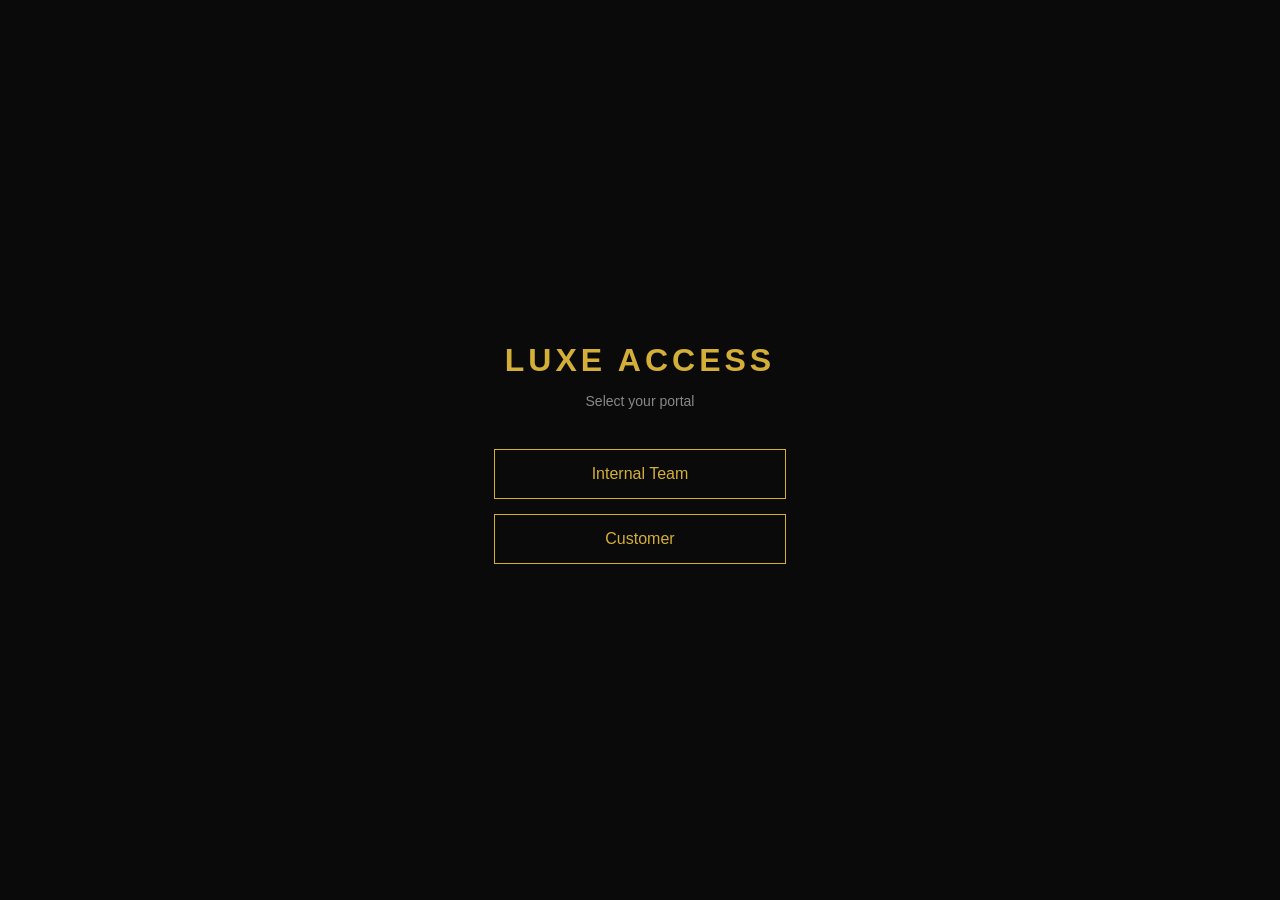
<file: index.html>
<!DOCTYPE html>
<html lang="en">
<head>
    <meta charset="UTF-8">
    <meta name="viewport" content="width=device-width, initial-scale=1.0">
    <title>LUXE · Access Gateway</title>

    <style>
        body{
            margin:0;
            height:100vh;
            display:flex;
            justify-content:center;
            align-items:center;
            background:#0a0a0a;
            font-family:Arial;
            color:#d4af37;
        }

        .container{
            text-align:center;
        }

        h1{
            letter-spacing:4px;
            margin-bottom:10px;
        }

        p{
            color:#888;
            margin-bottom:40px;
            font-size:14px;
        }

        .btn{
            display:block;
            width:260px;
            margin:15px auto;
            padding:15px;
            border:1px solid #d4af37;
            color:#d4af37;
            text-decoration:none;
            transition:0.3s;
            cursor:pointer;
        }

        .btn:hover{
            background:#d4af37;
            color:#000;
        }

        .hidden{
            display:none;
        }
    </style>
</head>

<body>

<div class="container">

    <!-- SCREEN 1 -->
    <div id="mainScreen">
        <h1>LUXE ACCESS</h1>
        <p>Select your portal</p>

        <div class="btn" onclick="showInternal()">Internal Team</div>
        <a class="btn" href="landingpage.html">Customer</a>
    </div>

    <!-- SCREEN 2 -->
    <div id="internalScreen" class="hidden">
        <h1>Internal Access</h1>
        <p>Choose your department</p>

        <a class="btn" href="login.html">Waiter Login</a>
        <a class="btn" href="login.html">Kitchen Login</a>
        <a class="btn" href="login.html">Admin Portal</a>

        <div class="btn" onclick="back()">Back</div>
    </div>

</div>

<script>
    function showInternal(){
        document.getElementById("mainScreen").classList.add("hidden");
        document.getElementById("internalScreen").classList.remove("hidden");
    }

    function back(){
        document.getElementById("internalScreen").classList.add("hidden");
        document.getElementById("mainScreen").classList.remove("hidden");
    }
</script>

</body>
</html>
</file>
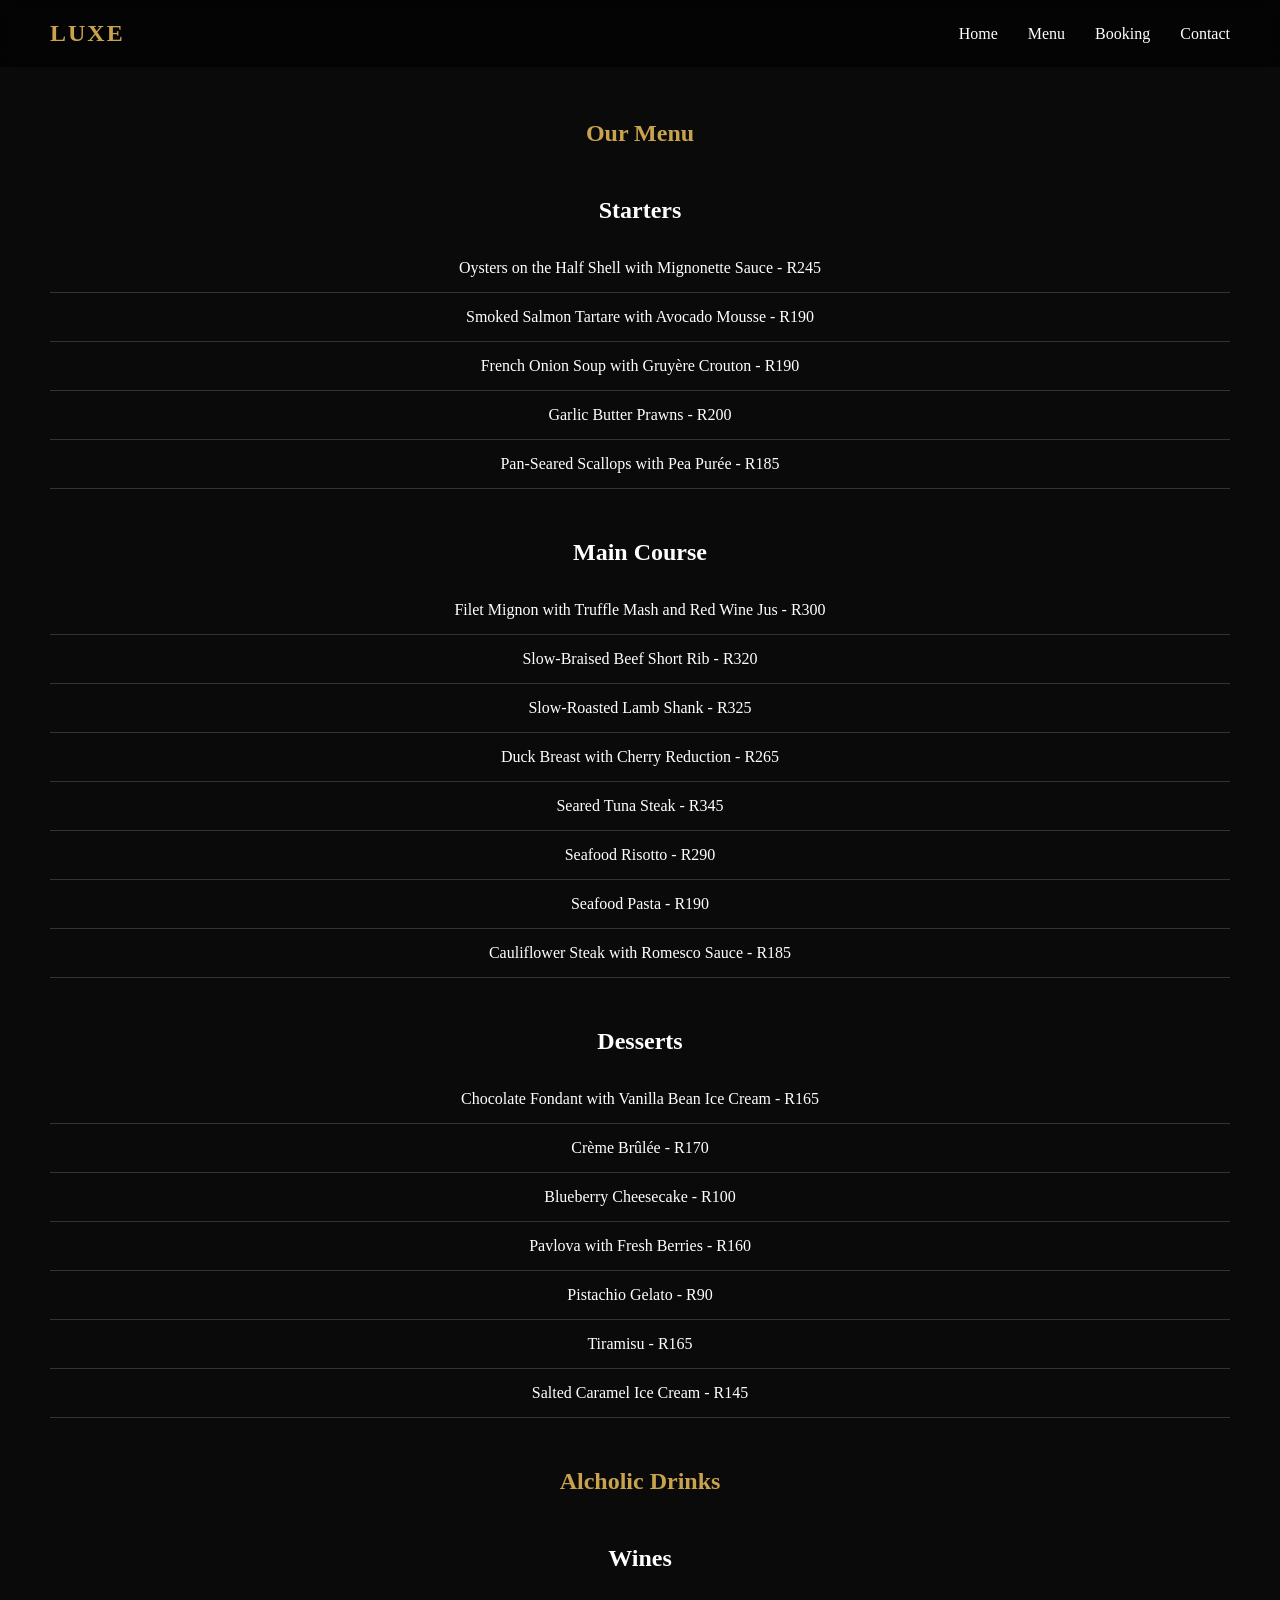
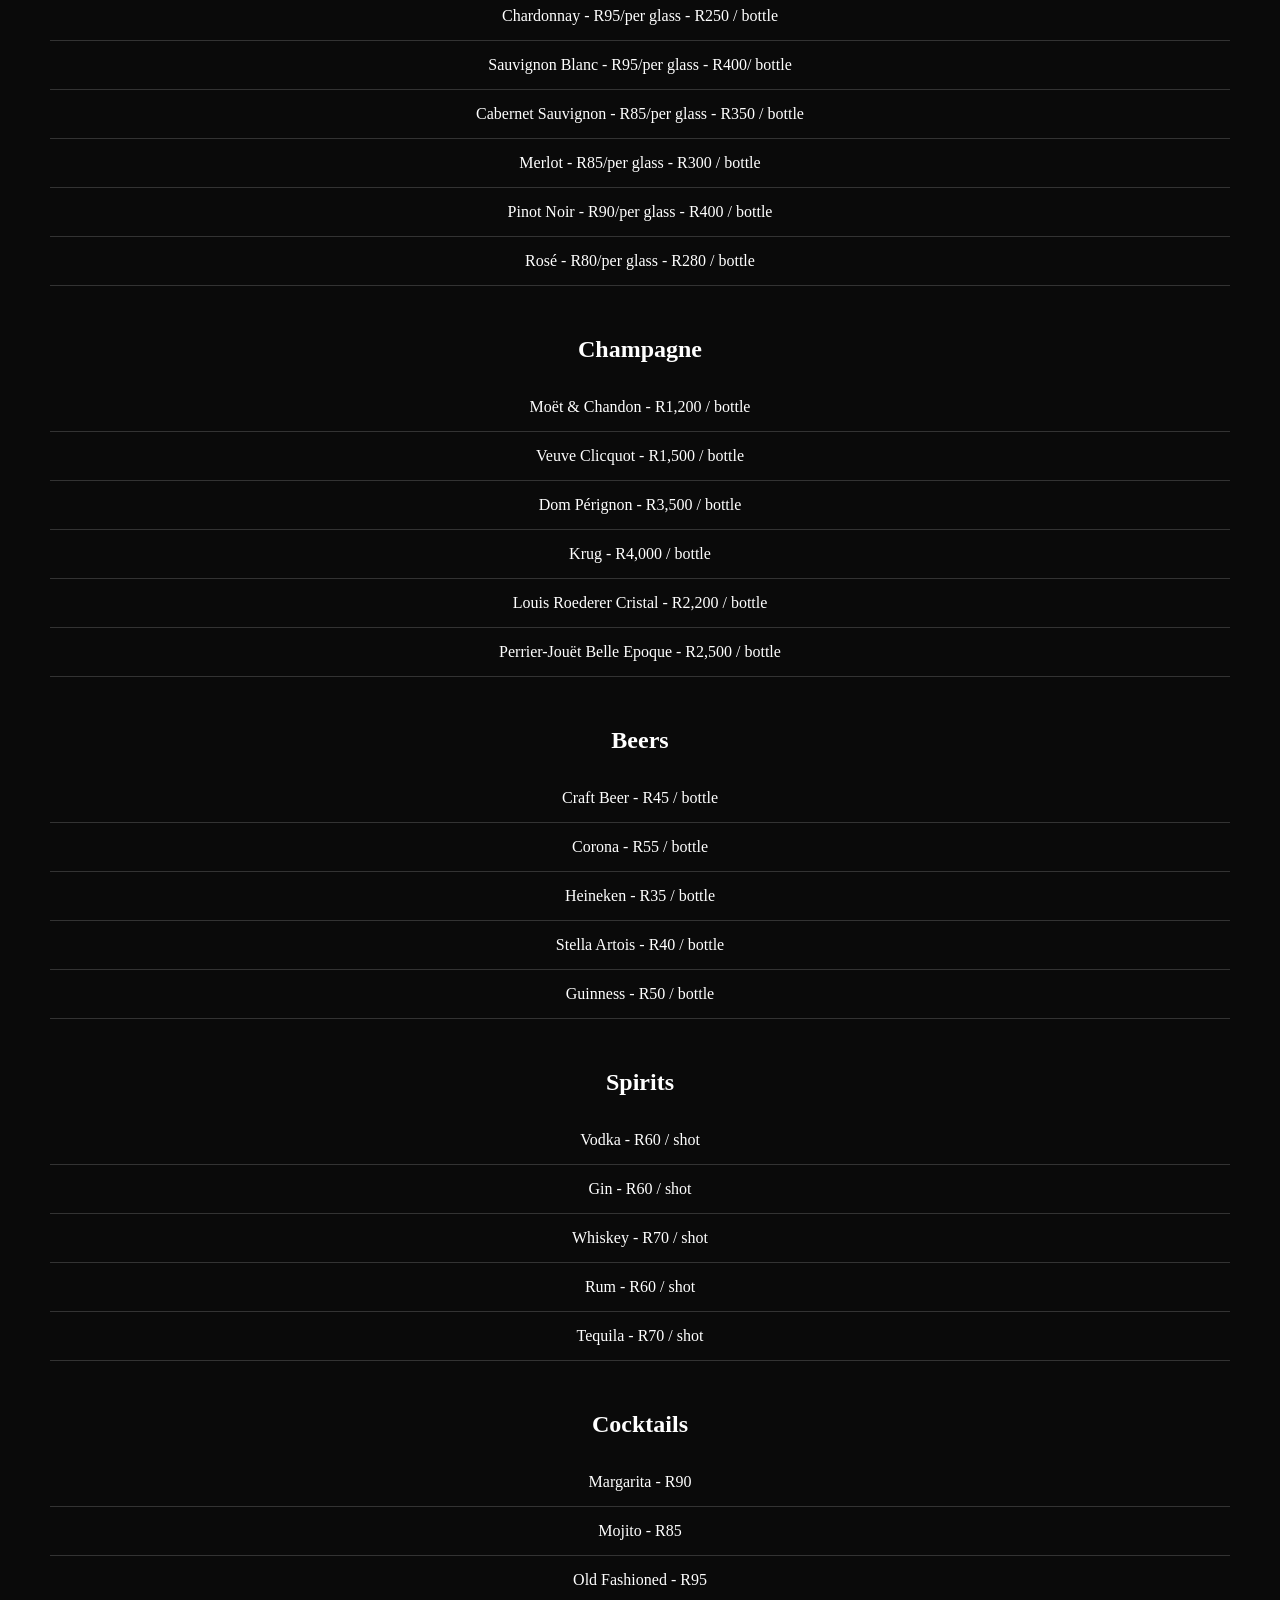
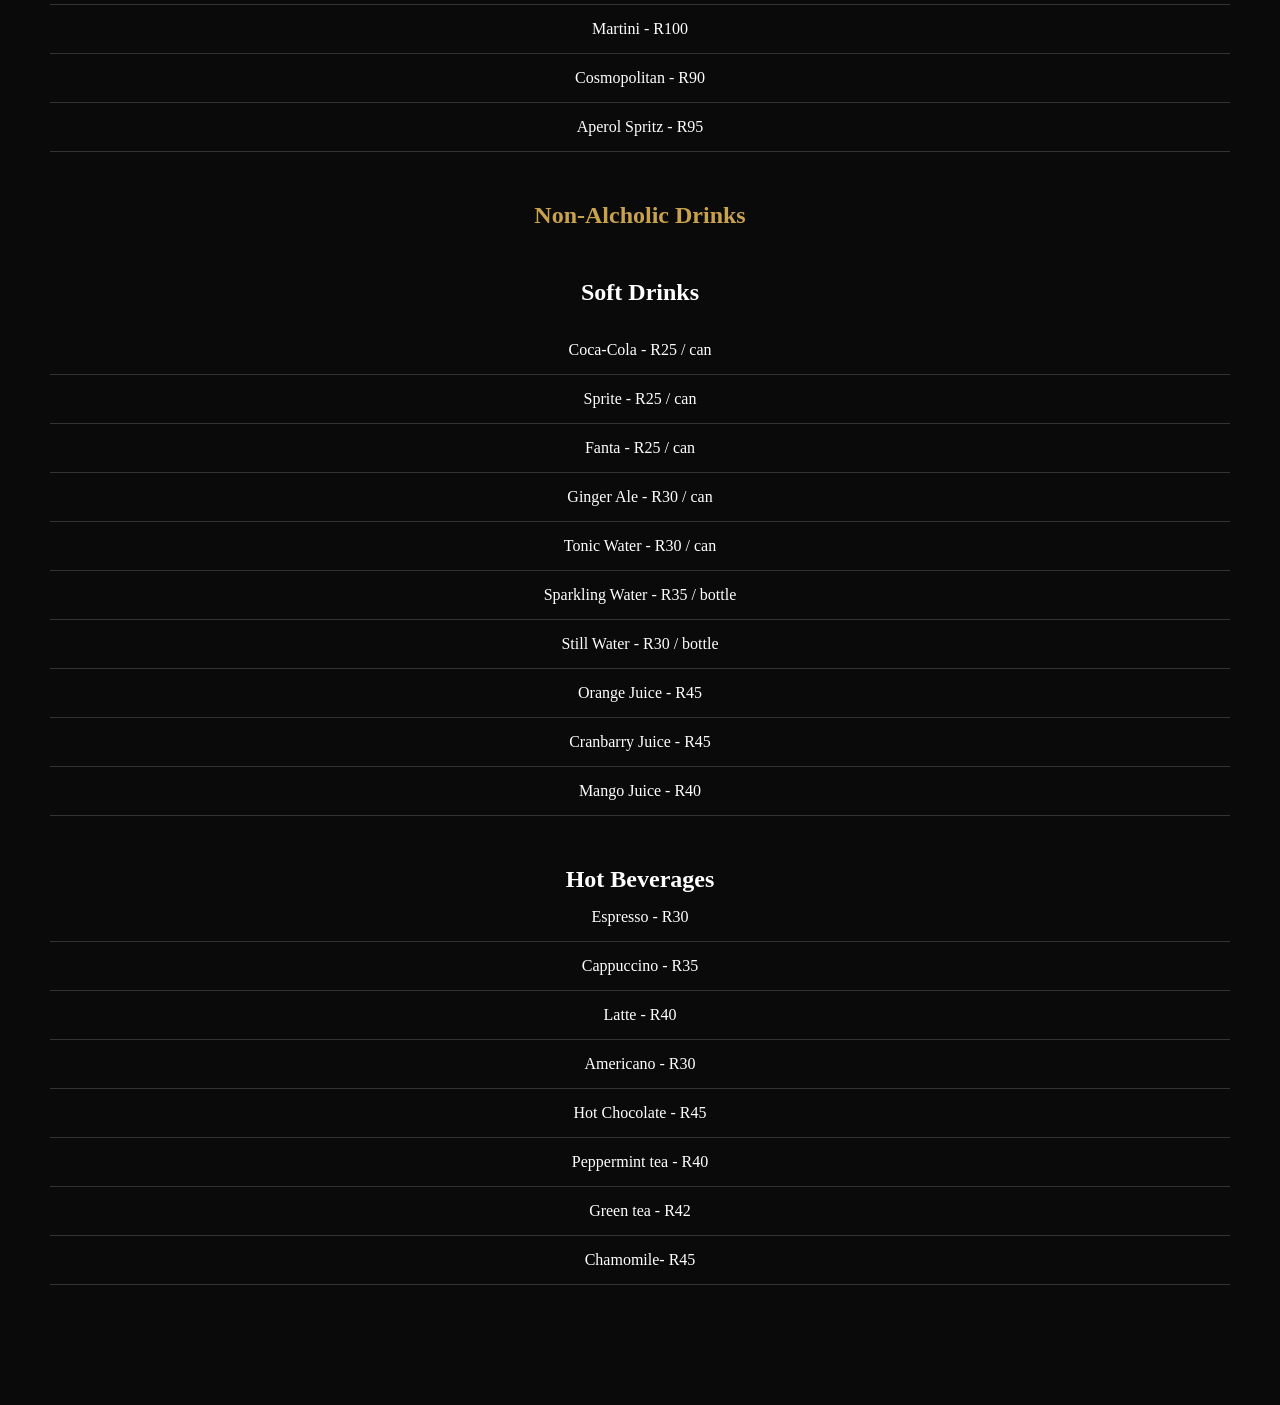
<file: menu.html>
<style>
   /* RESET */
* {
    margin: 0;
    padding: 0;
    box-sizing: border-box;
    font-family: 'Georgia', serif;
}

body {
    background-color: #0a0a0a;
    color: #ffffff;
}

/* COLORS */
:root {
    --black: #0a0a0a;
    --gold: #c9a24e;
    --white: #ffffff;
    --gray: #aaa;
}

/* NAVBAR */
header {
    padding: 20px 50px;
    position: fixed;
    width: 100%;
    top: 0;
    background: rgba(0,0,0,0.6);
    backdrop-filter: blur(8px);
}

nav {
    display: flex;
    justify-content: space-between;
    align-items: center;
}

.logo {
    color: var(--gold);
    letter-spacing: 2px;
}

nav ul {
    display: flex;
    list-style: none;
    gap: 30px;
}

nav a {
    text-decoration: none;
    color: var(--white);
    transition: 0.3s;
}

nav a:hover {
    color: var(--gold);
}

/* BUTTON */
.btn {
    display: inline-block;
    padding: 12px 25px;
    border: 1px solid var(--gold);
    color: var(--gold);
    text-decoration: none;
    transition: 0.3s;
}

.btn:hover {
    background: var(--gold);
    color: black;
}

.menu {
    padding: 120px 50px;
    text-align: center;
}

.menu h1 {
    color: var(--gold);
    margin-bottom: 50px;
}

.menu-section {
    margin-bottom: 50px;
}

.menu-section h2 {
    margin-bottom: 20px;
}

.item {
    padding: 15px;
    border-bottom: 1px solid #333;
    transition: 0.3s;
}

.item:hover {
    color: var(--gold);
    padding-left: 10px;
}


/* RESPONSIVE */
@media (max-width: 768px) {
    .hero-content h1 {
        font-size: 40px;
    }
}
</style>


<!DOCTYPE html>
<html lang="en">
<head>
    <meta charset="UTF-8" />
    <meta name="viewport" content="width=device-width, initial-scale=1.0" />
    <title>Menu | Luxe Dining</title>
</head>
<body>

<header>
    <nav>
        <h1 class="logo">LUXE</h1>
        <ul>
            <li><a href="landingpage.html">Home</a></li>
            <li><a href="menu.html">Menu</a></li>
            <li><a href="booking.html">Booking</a></li>
            <li><a href="contact.html">Contact</a></li>
        </ul>
    </nav>
</header>

<section class="menu">
    <h1>Our Menu</h1>

    <div class="menu-section">
        <h2>Starters</h2>
        <div class="item">Oysters on the Half Shell with Mignonette Sauce - R245</div>
        <div class="item">Smoked Salmon Tartare with Avocado Mousse - R190</div>
        <div class="item">French Onion Soup with Gruyère Crouton - R190</div>
        <div class="item">Garlic Butter Prawns - R200</div>
        <div class="item">Pan-Seared Scallops with Pea Purée - R185</div>
    </div>

    <div class="menu-section">
        <h2>Main Course</h2>
        <div class="item">Filet Mignon with Truffle Mash and Red Wine Jus - R300</div>
        <div class="item">Slow-Braised Beef Short Rib - R320</div>
        <div class="item">Slow-Roasted Lamb Shank - R325</div>
        <div class="item">Duck Breast with Cherry Reduction - R265</div>
        <div class="item">Seared Tuna Steak - R345</div>
        <div class="item">Seafood Risotto - R290</div>
        <div class="item">Seafood Pasta - R190</div>
        <div class="item">Cauliflower Steak with Romesco Sauce - R185</div>

    </div>

    <div class="menu-section">
        <h2>Desserts</h2>
        <div class="item">Chocolate Fondant with Vanilla Bean Ice Cream - R165</div>
        <div class="item">Crème Brûlée - R170</div>
        <div class="item">Blueberry Cheesecake - R100</div>
        <div class="item">Pavlova with Fresh Berries - R160</div>
        <div class="item">Pistachio Gelato - R90</div>
        <div class="item">Tiramisu - R165</div>
        <div class="item">Salted Caramel Ice Cream - R145</div>
    </div>

    <div class="menu-section">
        <h1> Alcholic Drinks</h1>
        <h2>Wines</h2>
        <div class="item">Chardonnay - R95/per glass - R250 / bottle</div>
        <div class="item">Sauvignon Blanc - R95/per glass - R400/ bottle</div>
        <div class="item">Cabernet Sauvignon - R85/per glass - R350 / bottle</div>
        <div class="item">Merlot - R85/per glass - R300 / bottle</div>
        <div class="item">Pinot Noir - R90/per glass - R400 / bottle</div>
        <div class="item">Rosé - R80/per glass - R280 / bottle</div>
   </div>

        <div class="menu-section">
        <h2>Champagne</h2> 
        <div class="item">Moët & Chandon - R1,200 / bottle</div>
        <div class="item">Veuve Clicquot - R1,500 / bottle</div>
        <div class="item">Dom Pérignon - R3,500 / bottle</div>
        <div class="item">Krug - R4,000 / bottle</div>
        <div class="item">Louis Roederer Cristal - R2,200 / bottle</div>
        <div class="item">Perrier-Jouët Belle Epoque - R2,500 / bottle</div>
        </div>  
      

        <div class="menu-section">
        <h2>Beers</h2>
        <div class="item">Craft Beer - R45 / bottle</div>
        <div class="item">Corona - R55 / bottle</div>
        <div class="item">Heineken - R35 / bottle</div>
        <div class="item">Stella Artois - R40 / bottle</div>
        <div class="item">Guinness - R50 / bottle</div>
        </div>

        <div class="menu-section">
        <h2>Spirits</h2>
        <div class="item">Vodka - R60 / shot</div>
        <div class="item">Gin - R60 / shot</div>
        <div class="item">Whiskey - R70 / shot</div>
        <div class="item">Rum - R60 / shot</div>
        <div class="item">Tequila - R70 / shot</div>
        </div>

        <div class="menu-section">
        <h2>Cocktails</h2>
        <div class="item">Margarita - R90</div>
        <div class="item">Mojito - R85</div>
        <div class="item">Old Fashioned - R95</div>
        <div class="item">Martini - R100</div>
        <div class="item">Cosmopolitan - R90</div>
        <div class="item">Aperol Spritz - R95</div>
        </div>
   
        <div class="menu-section">
        <h1>Non-Alcholic Drinks</h1>
        <h2>Soft Drinks</h2>
        <div class="item">Coca-Cola - R25 / can</div>
        <div class="item">Sprite - R25 / can</div>
        <div class="item">Fanta - R25 / can</div>
        <div class="item">Ginger Ale - R30 / can</div>
        <div class="item">Tonic Water - R30 / can</div>
        <div class="item">Sparkling Water - R35 / bottle</div>
        <div class="item">Still Water - R30 / bottle</div>
        <div class="item">Orange Juice - R45</div>
        <div class="item">Cranbarry Juice - R45</div>
        <div class="item">Mango Juice - R40</div>
    </div>

        <h2>Hot Beverages</h2>
        <div class="item">Espresso - R30</div>
        <div class="item">Cappuccino - R35</div>
        <div class="item">Latte - R40</div>
        <div class="item">Americano - R30</div>
        <div class="item">Hot Chocolate - R45</div>
        <div class="item">Peppermint tea - R40</div>
        <div class="item">Green tea - R42</div>
        <div class="item">Chamomile- R45</div>
   </div>

</section>

</body>
</html>
</file>
